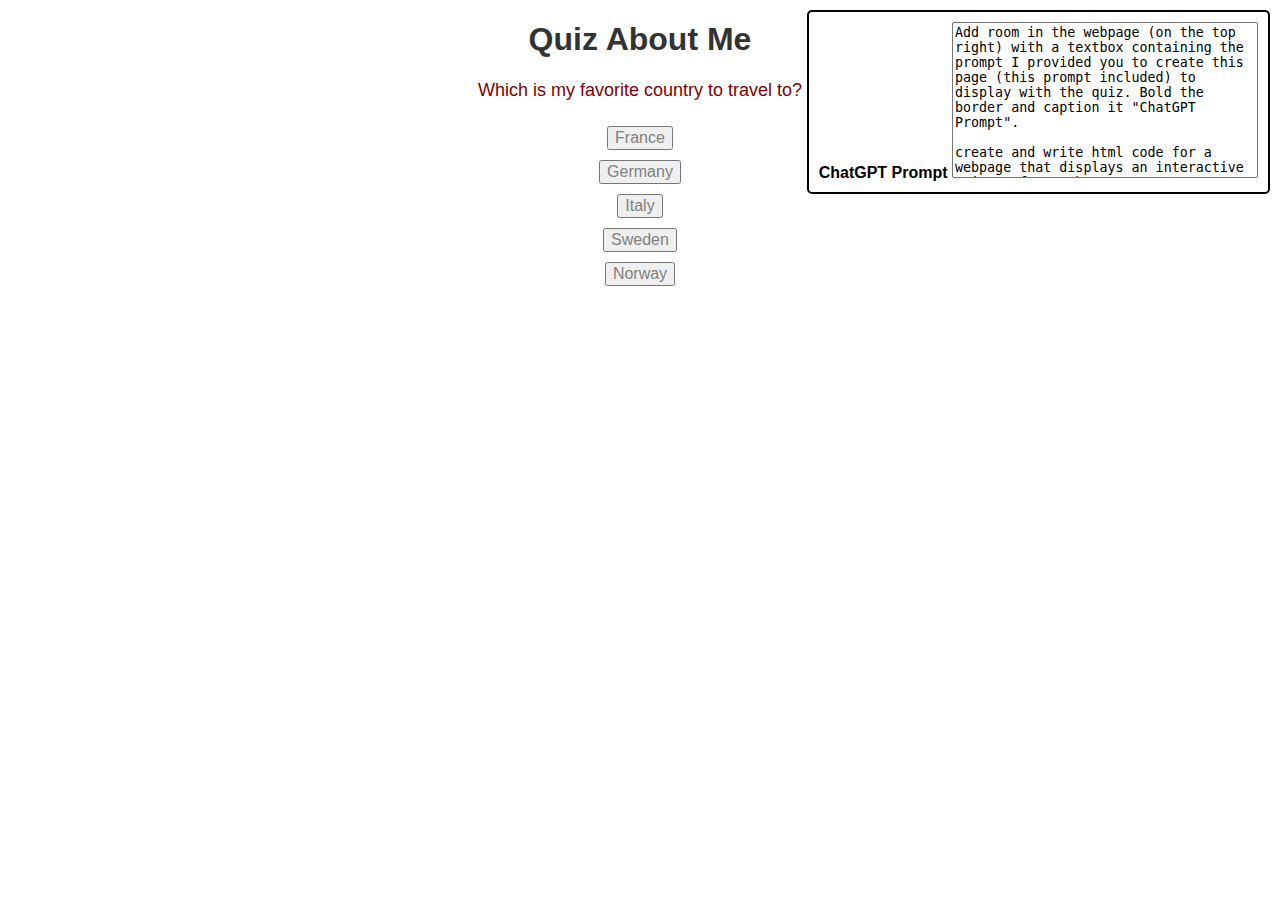
<file: ai.html>
<!DOCTYPE html>
<html>
<head>
    <title>Quiz About Me</title>
    <style>
        body {
            font-family: Arial, sans-serif;
            text-align: center;
        }
        .quiz-container {
            max-width: 600px;
            margin: 0 auto;
        }
        h1 {
            color: #333;
        }
        .question {
            font-size: 18px;
            margin-bottom: 20px;
            color: maroon; /* Question text color */
        }
        .options {
            display: flex;
            flex-direction: column;
            align-items: center;
        }
        .option {
            font-size: 16px;
            margin: 5px;
            color: grey; /* Answer choices text color */
            cursor: pointer;
        }
        .option:hover {
            background-color: #ddd; /* Highlight on hover */
        }
        .selected {
            color: black; /* Selected answer text color */
            font-weight: bold; /* Make selected answer bold */
        }
        .correct {
            color: green; /* Correct answer text color */
            font-weight: bold; /* Make correct answer bold */
        }
        .result {
            font-weight: bold;
            font-size: 20px;
            margin-top: 20px;
        }
        /* Room styling */
        .room {
            position: absolute;
            top: 10px;
            right: 10px;
            border: 2px solid black;
            border-radius: 5px;
            padding: 10px;
        }
        .room label {
            font-weight: bold;
        }
        .room textarea {
            width: 300px;
            height: 150px;
            resize: none;
        }
    </style>
</head>
<body>
    <!-- Room with ChatGPT Prompt -->
    <div class="room">
        <label>ChatGPT Prompt</label>
        <textarea readonly>
Add room in the webpage (on the top right) with a textbox containing the prompt I provided you to create this page (this prompt included) to display with the quiz. Bold the border and caption it "ChatGPT Prompt".

create and write html code for a webpage that displays an interactive quiz on facts about me
            
edit the code above to ask 10 questions:
 
Customize question one to ask "Which is my favorite country to travel to, with the answer choices: Germany, France, Italy, Sweden, Norway and have the correct answer be Germany
            
implement the corrected question 1 into the original code
            
Have question 2 ask where I was born and have the answer choices be Houston, Tx Allentown, PA Baltimore, MD and The Woodlands, TX. Have the correct answer be Allentown but say that I have lived in all these places 
            
Add update question one and two to the original html code for 10 questions
            
Question 3 should ask what my favorite color is: Turquoise, Orange, Gold, or Rainbow. The correct answer is Turquoise. Question 4 should ask what sport I played growing up: golf, volleyball, gymnastics, tennis. The correct answer is tennis. Question 5 should ask what my favorite Aggie tradition is: Muster, Midnight Yell, Ring Day, Football Games. The correct answer is Muster. Question 6 should ask what my dream car is: Porsche 911, McLaren, Tesla, Aston Martin. Correct answer is Porsche 911. Question 7 should ask where I want to live when I'm older: Munich, Paris, Tuscany, and New York City. Correct Answer is Munich. Question 8 should ask what my favorite TV Show is: Grey's Anatomy, The Vampire Diaries, Peaky Blinders, Criminal Minds. Correct answer is The Vampire Diaries. Question 9 should ask how many Languages I can speak: 1, 2, 3, 4. Correct answer is 2 (English & Hindi) but hoping to learn Spanish, French, Telugu, and German. Finally, question 10 should ask what my middle name is: Kiara, Evelyn, Priya, or I don't have one. Correct answer is I dont have one.
            
display selected answers and correct answers for each question after quiz is complete
            
Add that the webpage was created by ChatGPT.
            
have the question text be maroon, the answer choices in grey, and the selected answer in black
            
display selected answers and correct answers for each question after quiz is complete
        </textarea>
    </div>

    <div class="quiz-container">
        <h1>Quiz About Me</h1>
        <div class="question" id="question"></div>
        <div class="options" id="options"></div>
        <div class="result" id="result"></div>
    </div>

    <script>
        const questions = [
            {
                question: "Which is my favorite country to travel to?",
                options: ["France", "Germany", "Italy", "Sweden", "Norway"],
                answer: "Germany"
            },
            {
                question: "Where was I born?",
                options: ["Houston, TX", "Allentown, PA", "Baltimore, MD", "The Woodlands, TX"],
                answer: "Allentown, PA (I have lived in all these places)"
            },
            {
                question: "What's my favorite color?",
                options: ["Turquoise", "Orange", "Gold", "Rainbow"],
                answer: "Turquoise"
            },
            {
                question: "What sport did I play growing up?",
                options: ["Golf", "Volleyball", "Gymnastics", "Tennis"],
                answer: "Tennis"
            },
            {
                question: "What's my favorite Aggie tradition?",
                options: ["Midnight Yell", "Muster", "Ring Day", "Football Games"],
                answer: "Muster"
            },
            {
                question: "What's my dream car?",
                options: ["McLaren", "Tesla", "Porsche 911", "Aston Martin"],
                answer: "Porsche 911"
            },
            {
                question: "Where do I want to live when I'm older?",
                options: ["Paris", "Tuscany", "Munich", "New York City"],
                answer: "Munich"
            },
            {
                question: "What's my favorite TV Show?",
                options: ["Grey's Anatomy", "The Vampire Diaries", "Peaky Blinders", "Criminal Minds"],
                answer: "The Vampire Diaries"
            },
            {
                question: "How many languages can I speak?",
                options: ["1", "2", "3", "4"],
                answer: "2 (English & Hindi)"
            },
            {
                question: "What's my middle name?",
                options: ["Kiara", "Evelyn", "Priya", "I don't have one"],
                answer: "I don't have one" 
            }
        ];

        let currentQuestion = 0;
        let score = 0;
        let selectedAnswers = []; // To store selected answers

        const questionElement = document.getElementById("question");
        const optionsElement = document.getElementById("options");
        const resultElement = document.getElementById("result");

        function displayQuestion() {
            if (currentQuestion < questions.length) {
                questionElement.textContent = questions[currentQuestion].question;
                optionsElement.innerHTML = "";

                questions[currentQuestion].options.forEach((option) => {
                    const optionButton = document.createElement("button");
                    optionButton.textContent = option;
                    optionButton.classList.add("option");
                    optionButton.addEventListener("click", () => checkAnswer(option));
                    optionsElement.appendChild(optionButton);
                });
            } else {
                showResult();
            }
        }

        function checkAnswer(selectedOption) {
            selectedAnswers[currentQuestion] = selectedOption;
            if (selectedOption === questions[currentQuestion].answer) {
                score++;
            }
            currentQuestion++;
            displayQuestion();
        }

        function showResult() {
            questionElement.textContent = "";
            optionsElement.innerHTML = "";
            resultElement.innerHTML = `<p>Your Results:</p>`;
            for (let i = 0; i < questions.length; i++) {
                const selected = selectedAnswers[i] || "No answer selected";
                const correct = questions[i].answer;
                const result = selected === correct ? 'correct' : 'incorrect';
                resultElement.innerHTML += `<p>Question ${i + 1}: Your answer: <span class="${result === 'correct' ? 'correct' : 'incorrect'}">${selected}</span> <br> (Correct answer: <span class="correct">${correct}</span>)</p>`;
            }
            resultElement.innerHTML += `<p>Total Score: ${score} out of ${questions.length}</p>`;
        }

        displayQuestion();
    </script>
</body>
</html>
</file>
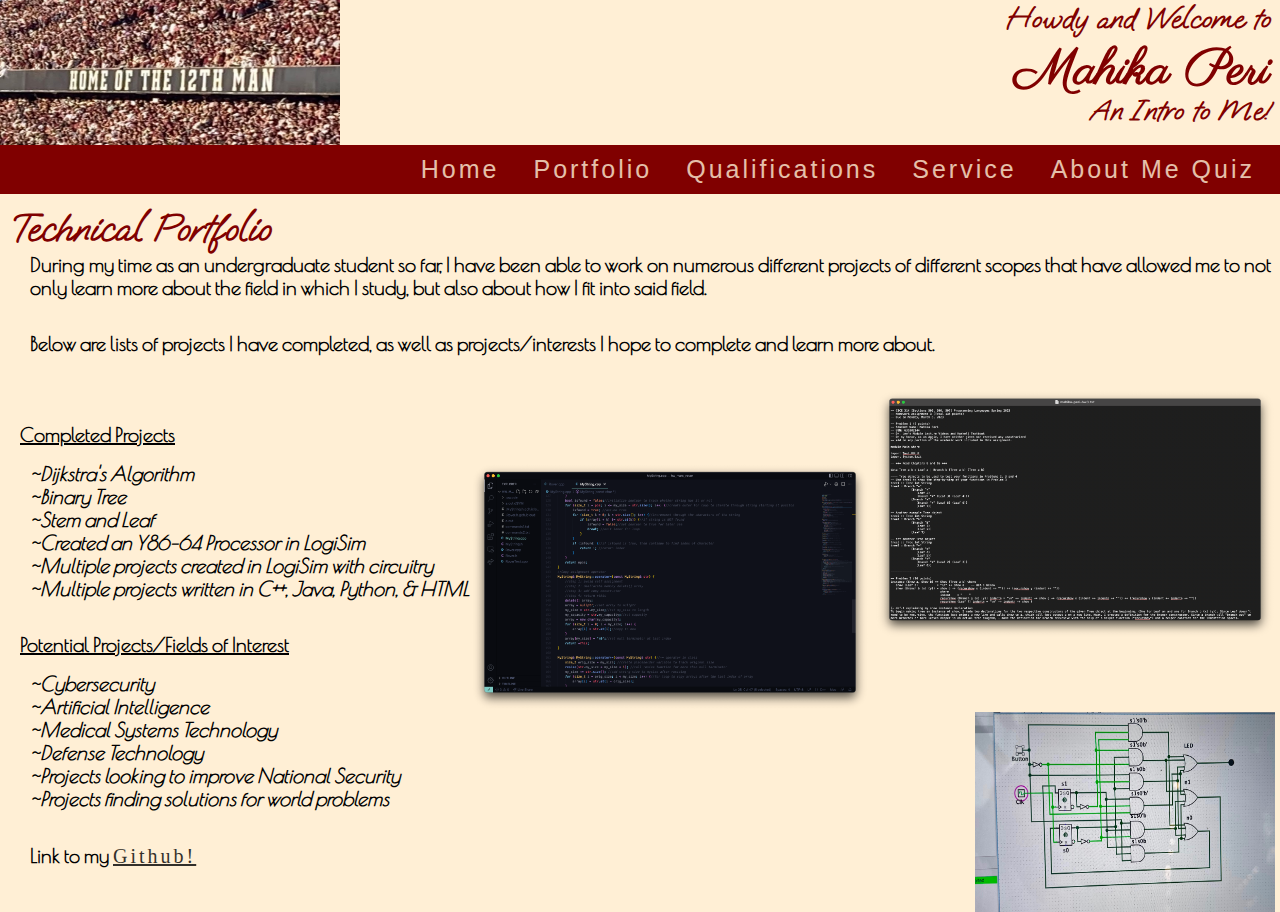
<file: portfolio.html>
<!DOCTYPE html>
<html>
    <head>
        <title>Mahika Peri</title>
        <!-- Reference to CSS sheet -->
        <link rel="stylesheet" type="text/css" href="style.css"></link>
        <!-- Imported Google Font: Sofia -->
        <link href='https://fonts.googleapis.com/css?family=Oooh Baby' rel='stylesheet'>
        <!-- Imported Google Font: Jacques Francois Shadow -->
        <link href='https://fonts.googleapis.com/css?family=Parisienne' rel='stylesheet'>
        <!-- Imported Google Font: Poiret One -->
        <link href='https://fonts.googleapis.com/css?family=Poiret One' rel='stylesheet'>
    </head>
    
    
    <body>
        <!-- Style h3 text -->
        <h1> Howdy and Welcome to</h1>
        <!-- Style h1 text -->
        <h3>Mahika Peri</h3>
        <!-- Style h3 text -->
        <h1> An Intro to Me!</h1>
        <!-- Internal Links to other pages -->
        <nav>
            <ul>
                <a href="index.html">Home</a>
                <a href="portfolio.html">Portfolio</a>
                <a href="qualifications.html">Qualifications</a>
                <a href="service.html">Service</a>
                <a href="ai.html">About Me Quiz</a>
            </ul>
        </nav>

        <h4>Technical Portfolio</h4>
        <h5>During my time as an undergraduate student so far, I have been able to work on
            numerous different projects of different scopes that have allowed me to not only learn more
            about the field in which I study, but also about how I fit into said field. 
        </h5>
        <h5>
             
        </h5>
        <h5>Below are lists of projects I have completed, as well as projects/interests 
            I hope to complete and learn more about.

        </h5>
        <p><img src="haskell.png" alt="Example of Haskell Project Code" style="margin-right:5px;margin-top:0px;float:right;width:400px;height:250px;">

        <br>

        <h6>
            Completed Projects  
        </h6>
        <p><img src="code.png" alt="Example of C++ Project Code" style="margin-right:5px;margin-top:0px;float:right;width:400px;height:250px;">
        
        <h5>
            <i>
            ~Dijkstra's Algorithm<br>
            ~Binary Tree<br>
            ~Stem and Leaf<br>
            ~Created an Y86-64 Processor in LogiSim<br>
            ~Multiple projects created in LogiSim with circuitry<br>
            ~Multiple projects written in C++, Java, Python, & HTML
            </i>
        </h5>

        <h6>
            Potential Projects/Fields of Interest
        </h6>
        <p><img src="circuit.jpg" alt="Example of LogiSim circuitry" style="margin-top:500px;margin-left:500px;margin-right:5px;margin-top:0px;float:right;width:300px;height:200px;">

        <h5>
            <i>
            ~Cybersecurity<br>
            ~Artificial Intelligence<br>
            

            ~Medical Systems Technology<br>
            ~Defense Technology<br>
            ~Projects looking to improve National Security<br>
            ~Projects finding solutions for world problems 
            </i>
        </h5>

        <h5>Link to my
        <a href="https://github.com/login" 
                style="padding-left:0px;padding-right:0px;padding-top:0px;padding-bottom:0px;
                background-color:papayawhip;color:black;font-size:20px;
                text-decoration: underline;font-weight:lighter;font-family:'Times New Roman', Times, serif;">Github!</a>
        </h5>   

    </body>
</html>
</file>
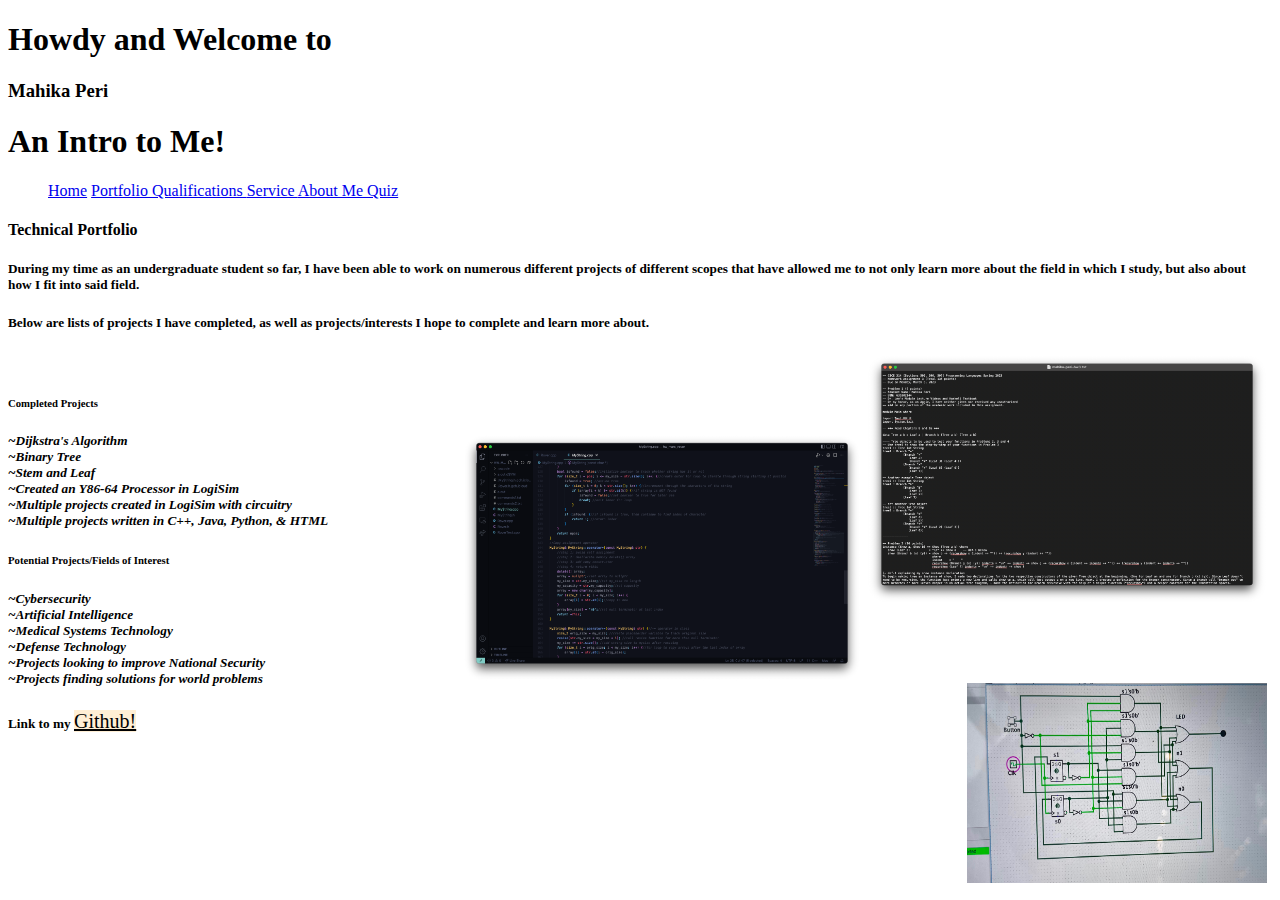
<file: portfoliohtml.html>
<!DOCTYPE html>
<html>
    <head>
        <title>Mahika Peri</title>
        <!-- Reference to CSS sheet REMOVED for HTML ONLY -->
        <!--<link rel="stylesheet" type="text/css" href="style.css"></link>-->
        <!-- Imported Google Font: Sofia -->
        <link href='https://fonts.googleapis.com/css?family=Oooh Baby' rel='stylesheet'>
        <!-- Imported Google Font: Jacques Francois Shadow -->
        <link href='https://fonts.googleapis.com/css?family=Parisienne' rel='stylesheet'>
        <!-- Imported Google Font: Poiret One -->
        <link href='https://fonts.googleapis.com/css?family=Poiret One' rel='stylesheet'>
    </head>
    
    
    <body>
        <!-- Style h3 text -->
        <h1> Howdy and Welcome to</h1>
        <!-- Style h1 text -->
        <h3>Mahika Peri</h3>
        <!-- Style h3 text -->
        <h1> An Intro to Me!</h1>
        <!-- Internal Links to other pages -->
        <nav>
            <ul>
                <a href="htmlonly.html">Home</a>
                <a href="portfoliohtml.html"> Portfolio </a>
                <a href="qualificationshtml.html"> Qualifications </a>
                <a href="servicehtml.html"> Service </a>
                <a href="ai.html"> About Me Quiz </a>
            </ul>
        </nav>

        <h4>Technical Portfolio</h4>
        <h5>During my time as an undergraduate student so far, I have been able to work on
            numerous different projects of different scopes that have allowed me to not only learn more
            about the field in which I study, but also about how I fit into said field. 
        </h5>
        <h5>
             
        </h5>
        <h5>Below are lists of projects I have completed, as well as projects/interests 
            I hope to complete and learn more about.

        </h5>
        <p><img src="haskell.png" alt="Example of Haskell Project Code" style="margin-right:5px;margin-top:0px;float:right;width:400px;height:250px;">

        <br>

        <h6>
            Completed Projects  
        </h6>
        <p><img src="code.png" alt="Example of C++ Project Code" style="margin-right:5px;margin-top:0px;float:right;width:400px;height:250px;">
        
        <h5>
            <i>
            ~Dijkstra's Algorithm<br>
            ~Binary Tree<br>
            ~Stem and Leaf<br>
            ~Created an Y86-64 Processor in LogiSim<br>
            ~Multiple projects created in LogiSim with circuitry<br>
            ~Multiple projects written in C++, Java, Python, & HTML
            </i>
        </h5>

        <h6>
            Potential Projects/Fields of Interest
        </h6>
        <p><img src="circuit.jpg" alt="Example of LogiSim circuitry" style="margin-top:500px;margin-left:500px;margin-right:5px;margin-top:0px;float:right;width:300px;height:200px;">

        <h5>
            <i>
            ~Cybersecurity<br>
            ~Artificial Intelligence<br>
            

            ~Medical Systems Technology<br>
            ~Defense Technology<br>
            ~Projects looking to improve National Security<br>
            ~Projects finding solutions for world problems 
            </i>
        </h5>

        <h5>Link to my
        <a href="https://github.com/login" 
                style="padding-left:0px;padding-right:0px;padding-top:0px;padding-bottom:0px;
                background-color:papayawhip;color:black;font-size:20px;
                text-decoration: underline;font-weight:lighter;font-family:'Times New Roman', Times, serif;">Github!</a>
        </h5>   

    </body>
</html>
</file>
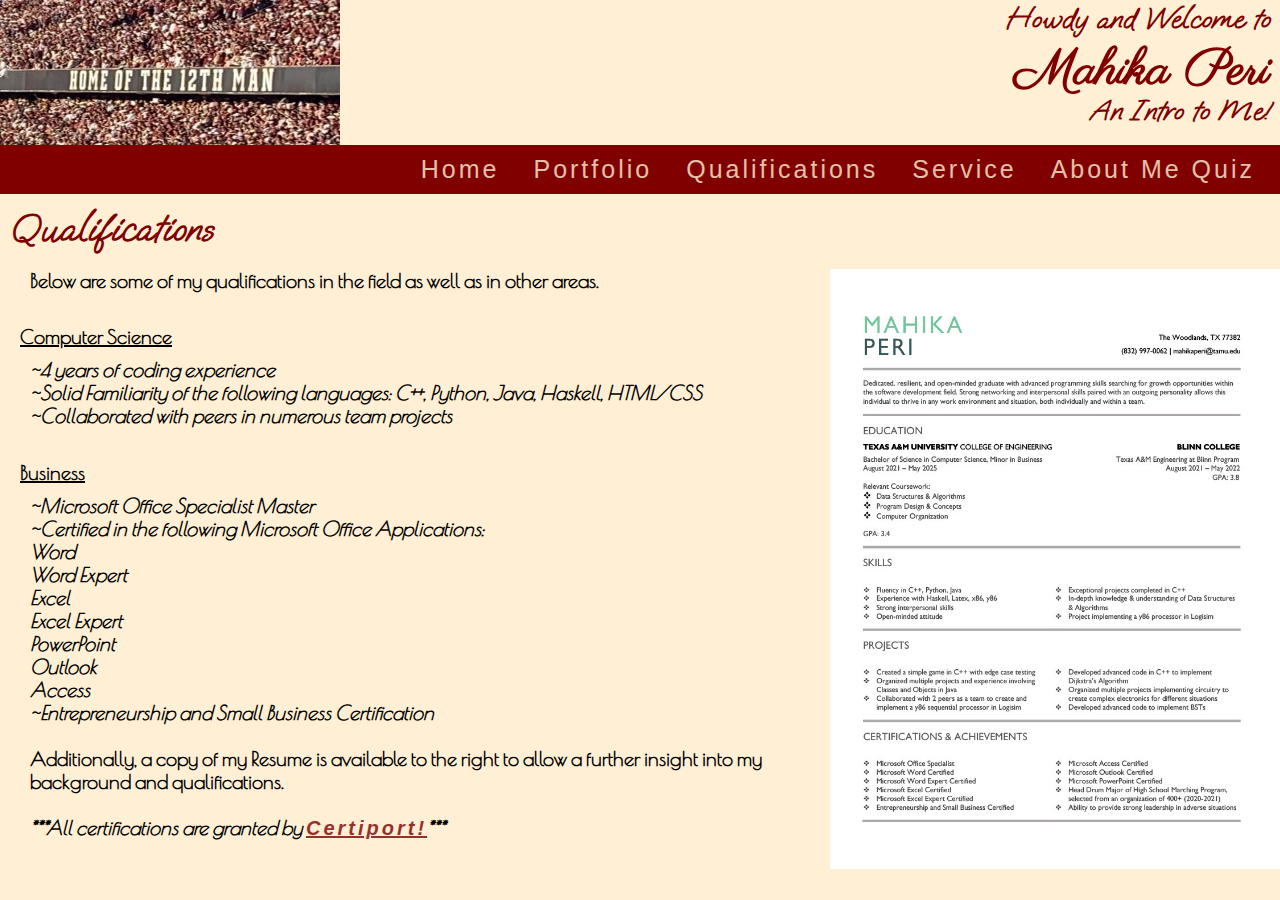
<file: qualifications.html>
<!DOCTYPE html>
<html>
    <head>
        <title>Mahika Peri</title>
        <!-- Reference to CSS sheet -->
        <link rel="stylesheet" type="text/css" href="style.css"></link>
        <!-- Imported Google Font: Sofia -->
        <link href='https://fonts.googleapis.com/css?family=Oooh Baby' rel='stylesheet'>
        <!-- Imported Google Font: Jacques Francois Shadow -->
        <link href='https://fonts.googleapis.com/css?family=Parisienne' rel='stylesheet'>
        <!-- Imported Google Font: Poiret One -->
        <link href='https://fonts.googleapis.com/css?family=Poiret One' rel='stylesheet'>

    </head>
    
    
    <body>
        <!-- Style h3 text -->
        <h1> Howdy and Welcome to</h1>
        <!-- Style h1 text -->
        <h3>Mahika Peri</h3>
        <!-- Style h3 text -->
        <h1> An Intro to Me!</h1>
        <!-- Internal Links to other pages -->
        <nav>
            <ul>
                <a href="index.html">Home</a>
                <a href="portfolio.html">Portfolio</a>
                <a href="qualifications.html">Qualifications</a>
                <a href="service.html">Service</a>
                <a href="ai.html">About Me Quiz</a>
            </ul>
        </nav>

        <h4>Qualifications</h4>
        
        <p><img src="Resume.jpg" alt="Resume" style="margin-left:5px;margin-top:0px;float:right;width:450px;height:600px;">

        <h5>Below are some of my qualifications in the field as well as in other areas.
        </h5>

        <h6>
            Computer Science
        </h6>
        <h5>
            <i>
            ~4 years of coding experience
            <br>~Solid Familiarity of the following languages:
            C++, Python, Java, Haskell, HTML/CSS
            <br>~Collaborated with peers in numerous team projects
            </i>
        </h5>
        <h6>
            Business
        </h6>
        <h5>
            <i>
            ~Microsoft Office Specialist Master 
            <br>~Certified in the following Microsoft Office Applications:
            <br>Word<br>Word Expert<br>Excel<br>Excel Expert<br>PowerPoint<br>Outlook<br>Access<br>
            ~Entrepreneurship and Small Business Certification
            </i>
            <br>
            <br>
            Additionally, a copy of my Resume is available to the right to allow a further insight into my
            background and qualifications.
            <br><br>
            <i>
                ***All certifications are granted by
                <a href="https://certiport.pearsonvue.com/" 
                style="padding-left:0px;padding-right:0px;padding-top:0px;padding-bottom:0px;
                background-color:papayawhip;color:maroon;font-size:20px;
                text-decoration: underline;">Certiport!</a>***
            </i>
        </h5>

   
    </body>
</html>
</file>
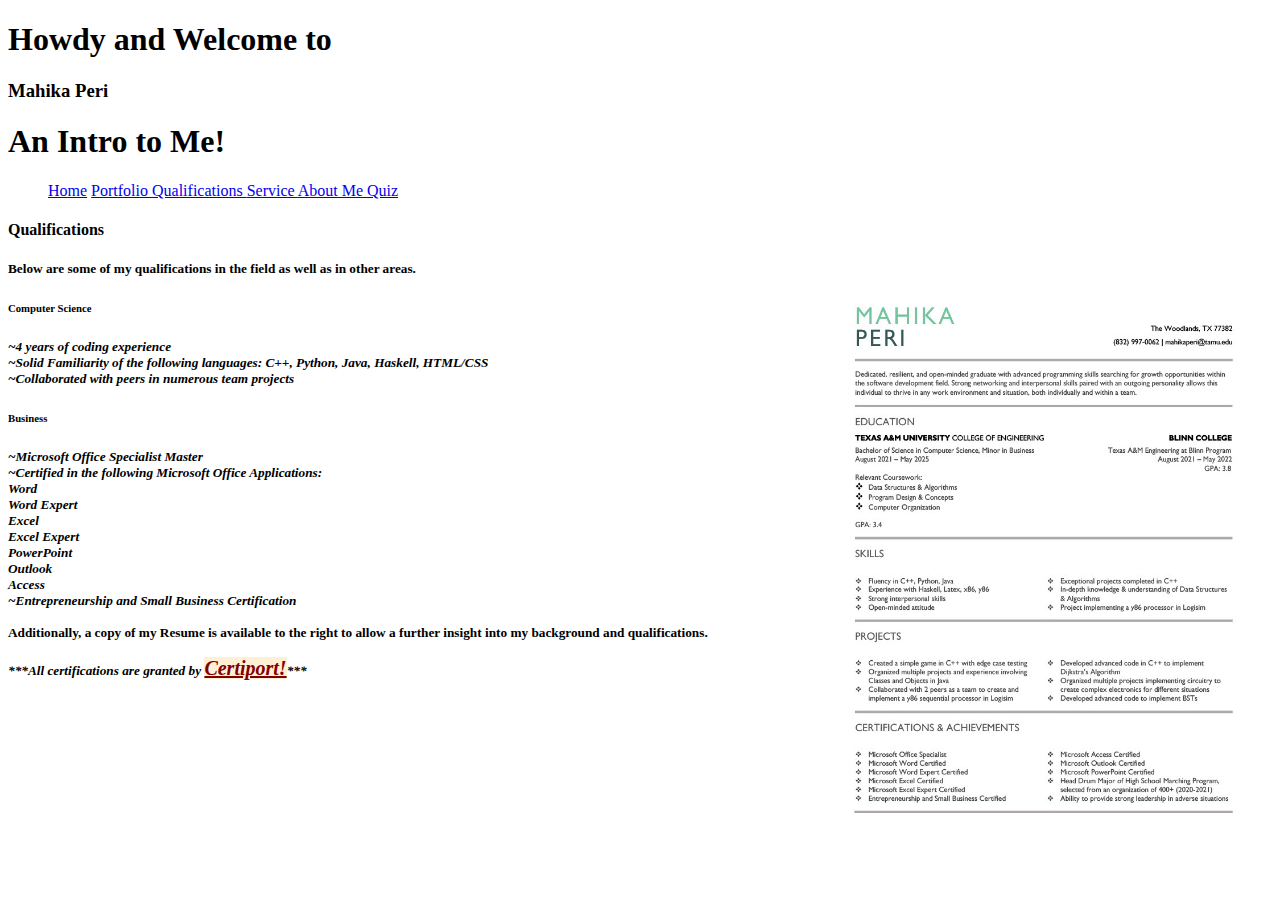
<file: qualificationshtml.html>
<!DOCTYPE html>
<html>
    <head>
        <title>Mahika Peri</title>
        <!-- Reference to CSS sheet REMOVED for HTML ONLY -->
        <!--<link rel="stylesheet" type="text/css" href="style.css"></link>-->
        <!-- Imported Google Font: Sofia -->
        <link href='https://fonts.googleapis.com/css?family=Oooh Baby' rel='stylesheet'>
        <!-- Imported Google Font: Jacques Francois Shadow -->
        <link href='https://fonts.googleapis.com/css?family=Parisienne' rel='stylesheet'>
        <!-- Imported Google Font: Poiret One -->
        <link href='https://fonts.googleapis.com/css?family=Poiret One' rel='stylesheet'>

    </head>
    
    
    <body>
        <!-- Style h3 text -->
        <h1> Howdy and Welcome to</h1>
        <!-- Style h1 text -->
        <h3>Mahika Peri</h3>
        <!-- Style h3 text -->
        <h1> An Intro to Me!</h1>
        <!-- Internal Links to other pages -->
        <nav>
            <ul>
                <a href="htmlonly.html">Home</a>
                <a href="portfoliohtml.html"> Portfolio </a>
                <a href="qualificationshtml.html"> Qualifications </a>
                <a href="servicehtml.html"> Service </a>
                <a href="ai.html"> About Me Quiz </a>
            </ul>
        </nav>

        <h4>Qualifications</h4>
        
        <p><img src="Resume.jpg" alt="Resume" style="margin-left:5px;margin-top:0px;float:right;width:450px;height:600px;">

        <h5>Below are some of my qualifications in the field as well as in other areas.
        </h5>

        <h6>
            Computer Science
        </h6>
        <h5>
            <i>
            ~4 years of coding experience
            <br>~Solid Familiarity of the following languages:
            C++, Python, Java, Haskell, HTML/CSS
            <br>~Collaborated with peers in numerous team projects
            </i>
        </h5>
        <h6>
            Business
        </h6>
        <h5>
            <i>
            ~Microsoft Office Specialist Master 
            <br>~Certified in the following Microsoft Office Applications:
            <br>Word<br>Word Expert<br>Excel<br>Excel Expert<br>PowerPoint<br>Outlook<br>Access<br>
            ~Entrepreneurship and Small Business Certification
            </i>
            <br>
            <br>
            Additionally, a copy of my Resume is available to the right to allow a further insight into my
            background and qualifications.
            <br><br>
            <i>
                ***All certifications are granted by
                <a href="https://certiport.pearsonvue.com/" 
                style="padding-left:0px;padding-right:0px;padding-top:0px;padding-bottom:0px;
                background-color:papayawhip;color:maroon;font-size:20px;
                text-decoration: underline;">Certiport!</a>***
            </i>
        </h5>

   
    </body>
</html>
</file>
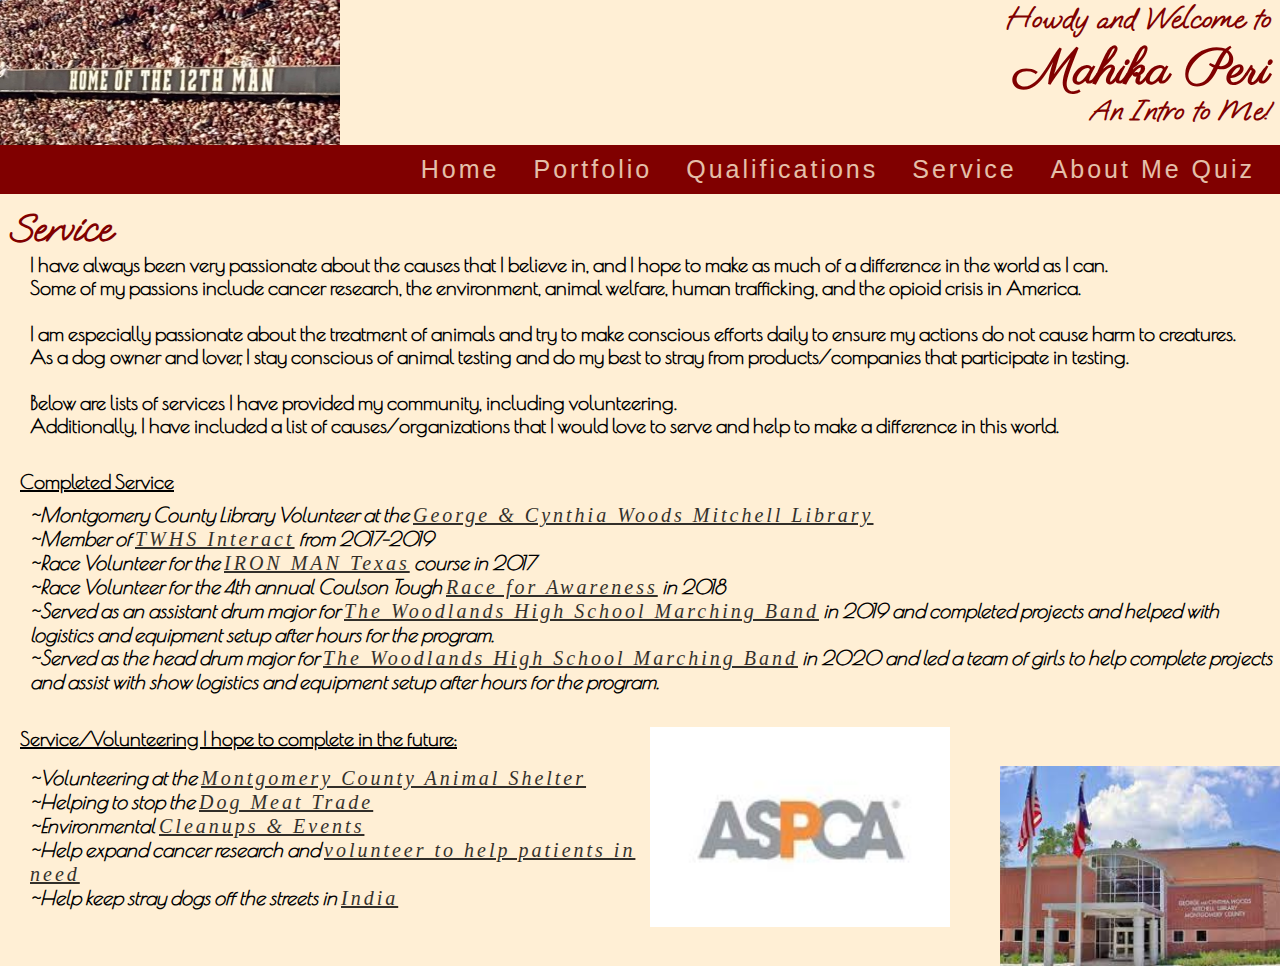
<file: service.html>
<!DOCTYPE html>
<html>
    <head>
        <title>Mahika Peri</title>
        <!-- Reference to CSS sheet -->
        <link rel="stylesheet" type="text/css" href="style.css"></link>
        <!-- Imported Google Font: Sofia -->
        <link href='https://fonts.googleapis.com/css?family=Oooh Baby' rel='stylesheet'>
        <!-- Imported Google Font: Jacques Francois Shadow -->
        <link href='https://fonts.googleapis.com/css?family=Parisienne' rel='stylesheet'>
        <!-- Imported Google Font: Poiret One -->
        <link href='https://fonts.googleapis.com/css?family=Poiret One' rel='stylesheet'>

    </head>
    
    
    <body>
        <!-- Style h3 text -->
        <h1> Howdy and Welcome to</h1>
        <!-- Style h1 text -->
        <h3>Mahika Peri</h3>
        <!-- Style h3 text -->
        <h1> An Intro to Me!</h1>
        <!-- Internal Links to other pages -->
        <nav>
            <ul>
                <a href="index.html">Home</a>
                <a href="portfolio.html">Portfolio</a>
                <a href="qualifications.html">Qualifications</a>
                <a href="service.html">Service</a>
                <a href="ai.html">About Me Quiz</a>
            </ul>
        </nav>

        <h4>Service</h4>
        
        <h5>I have always been very passionate about the causes that I believe in, and I hope to make as much of a difference in the world as I can.
            <br>Some of my passions include cancer research, the environment, animal welfare, human trafficking, and the opioid crisis in America.
            <br>
            <br>
            I am especially passionate about the treatment of animals and try to make conscious efforts daily to ensure my actions do not cause harm to creatures.
            <br>As a dog owner and lover,
            I stay conscious of animal testing and do my best to stray from products/companies that participate in testing.
            <br>
            <br>
            Below are lists of services I have provided my community, including volunteering. <br>Additionally, I have included a list of causes/organizations that
            I would love to serve and help to make a difference in this world. 
            <br>
        </h5>
        
        <h6>
            Completed Service
        </h6>
        <h5>
            <i>
            ~Montgomery County Library Volunteer at the     
                <a href="https://countylibrary.org/mitchell" 
                style="padding-left:0px;padding-right:0px;padding-top:0px;padding-bottom:0px;
                background-color:papayawhip;color:black;font-size:20px;
                text-decoration: underline;font-weight:lighter;font-family:'Times New Roman', Times, serif;">George & Cynthia Woods Mitchell Library</a>
            <br>
            ~Member of 
                <a href="https://twhsinteract.squarespace.com/" 
                style="padding-left:0px;padding-right:0px;padding-top:0px;padding-bottom:0px;
                background-color:papayawhip;color:black;font-size:20px;
                text-decoration: underline;font-weight:lighter;font-family:'Times New Roman', Times, serif;">TWHS Interact</a>
            from 2017-2019 <br>
            ~Race Volunteer for the 
                <a href="https://www.ironman.com/im-texas-course" 
                style="padding-left:0px;padding-right:0px;padding-top:0px;padding-bottom:0px;
                background-color:papayawhip;color:black;font-size:20px;
                text-decoration: underline;font-weight:lighter;font-family:'Times New Roman', Times, serif;">IRON MAN Texas</a>
            course in 2017<br>
            ~Race Volunteer for the 4th annual Coulson Tough
                <a href="https://www.ironman.com/im-texas-course" 
                style="padding-left:0px;padding-right:0px;padding-top:0px;padding-bottom:0px;
                background-color:papayawhip;color:black;font-size:20px;
                text-decoration: underline;font-weight:lighter;font-family:'Times New Roman', Times, serif;">Race for Awareness</a>
            in 2018 <br>
            
            ~Served as an assistant drum major for 
                <a href="https://twhsband.org" 
                style="padding-left:0px;padding-right:0px;padding-top:0px;padding-bottom:0px;
                background-color:papayawhip;color:black;font-size:20px;
                text-decoration: underline;font-weight:lighter;font-family:'Times New Roman', Times, serif;">The Woodlands High School Marching Band</a>
            in 2019 and completed projects and helped with logistics and equipment setup after hours for the program.<br>
            
            ~Served as the head drum major for 
                <a href="https://twhsband.org" 
                style="padding-left:0px;padding-right:0px;padding-top:0px;padding-bottom:0px;
                background-color:papayawhip;color:black;font-size:20px;
                text-decoration: underline;font-weight:lighter;font-family:'Times New Roman', Times, serif;">The Woodlands High School Marching Band</a>
            in 2020 and led a team of girls to help complete projects and assist with show logistics and equipment setup after hours for the program.<br>
            </i>
        </h5>
        <p><img src="aspca.jpeg" alt="ASPCA Logo" style="padding-left:0px;margin-left:0px;margin-top:1px;margin-right:330px;margin-top:0px;float:right;width:300px;height:200px;">
              
        <h6>
            Service/Volunteering I hope to complete in the future:
        </h6>
        <p><img src="library.jpeg" alt="Montgomery County Library Mitchell Branch" style="margin-top:500px;margin-left:300px;margin-right:-650px;margin-top:0px;float:right;width:300px;height:200px;">
    
        <h5>
            <i>
            ~Volunteering at the
                <a href="https://www.mcaspets.org/" 
                style="padding-left:0px;padding-right:0px;padding-top:0px;padding-bottom:0px;
                background-color:papayawhip;color:black;font-size:20px;
                text-decoration: underline;font-weight:lighter;font-family:'Times New Roman', Times, serif;">Montgomery County Animal Shelter</a>
            <br>
            ~Helping to stop the
                <a href="https://www.spcai.org/take-action/dog-meat-trade/help-stop-the-dog-meat-trade" 
                style="padding-left:0px;padding-right:0px;padding-top:0px;padding-bottom:0px;
                background-color:papayawhip;color:black;font-size:20px;
                text-decoration: underline;font-weight:lighter;font-family:'Times New Roman', Times, serif;">Dog Meat Trade</a>
            <br>
            ~Environmental
                <a href="https://www.thewoodlandstownship-tx.gov/1147/Environmental-Events" 
                style="padding-left:0px;padding-right:0px;padding-top:0px;padding-bottom:0px;
                background-color:papayawhip;color:black;font-size:20px;
                text-decoration: underline;font-weight:lighter;font-family:'Times New Roman', Times, serif;">Cleanups & Events</a>
            <br>
            ~Help expand cancer research and
                <a href="https://www.cancer.org/involved/volunteer.html" 
                style="padding-left:0px;padding-right:0px;padding-top:0px;padding-bottom:0px;
                background-color:papayawhip;color:black;font-size:20px;
                text-decoration: underline;font-weight:lighter;font-family:'Times New Roman', Times, serif;">volunteer to help patients in need</a>
            <br>
            ~Help keep stray dogs off the streets in 
                <a href="https://strayanimalfoundationindia.org/volunteer/" 
                style="padding-left:0px;padding-right:0px;padding-top:0px;padding-bottom:0px;
                background-color:papayawhip;color:black;font-size:20px;
                text-decoration: underline;font-weight:lighter;font-family:'Times New Roman', Times, serif;">India</a>
            <br>
             
            </i>
        </h5>
        
    </body>
</html>
</file>
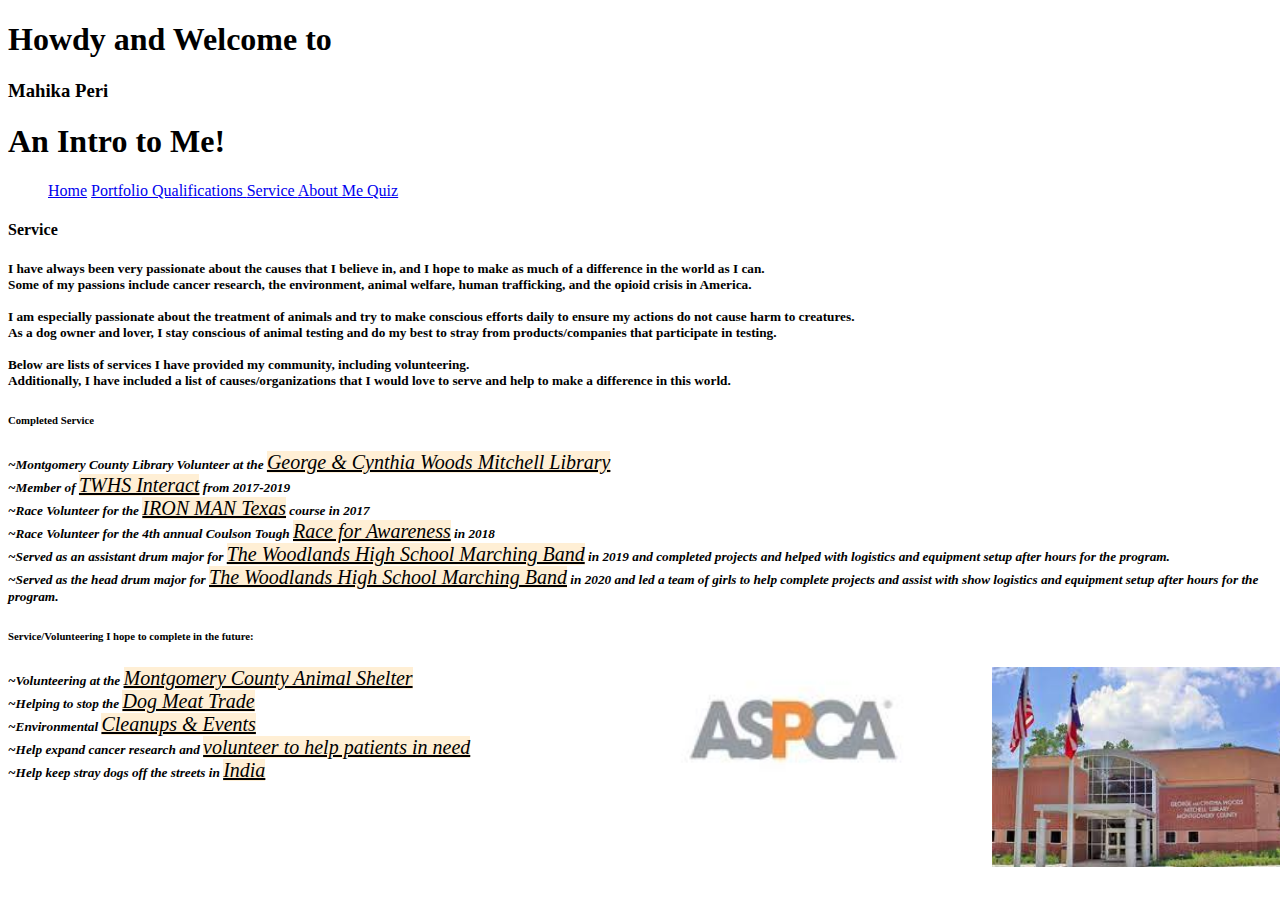
<file: servicehtml.html>
<!DOCTYPE html>
<html>
    <head>
        <title>Mahika Peri</title>
        <!-- Reference to CSS sheet REMOVED for HTML ONLY -->
        <!--<link rel="stylesheet" type="text/css" href="style.css"></link>-->
        <!-- Imported Google Font: Sofia -->
        <link href='https://fonts.googleapis.com/css?family=Oooh Baby' rel='stylesheet'>
        <!-- Imported Google Font: Jacques Francois Shadow -->
        <link href='https://fonts.googleapis.com/css?family=Parisienne' rel='stylesheet'>
        <!-- Imported Google Font: Poiret One -->
        <link href='https://fonts.googleapis.com/css?family=Poiret One' rel='stylesheet'>

    </head>
    
    
    <body>
        <!-- Style h3 text -->
        <h1> Howdy and Welcome to</h1>
        <!-- Style h1 text -->
        <h3>Mahika Peri</h3>
        <!-- Style h3 text -->
        <h1> An Intro to Me!</h1>
        <!-- Internal Links to other pages -->
        <nav>
            <ul>
                <a href="htmlonly.html">Home</a>
                <a href="portfoliohtml.html"> Portfolio </a>
                <a href="qualificationshtml.html"> Qualifications </a>
                <a href="servicehtml.html"> Service </a>
                <a href="ai.html"> About Me Quiz </a>
            </ul>
        </nav>

        <h4>Service</h4>
        
        <h5>I have always been very passionate about the causes that I believe in, and I hope to make as much of a difference in the world as I can.
            <br>Some of my passions include cancer research, the environment, animal welfare, human trafficking, and the opioid crisis in America.
            <br>
            <br>
            I am especially passionate about the treatment of animals and try to make conscious efforts daily to ensure my actions do not cause harm to creatures.
            <br>As a dog owner and lover,
            I stay conscious of animal testing and do my best to stray from products/companies that participate in testing.
            <br>
            <br>
            Below are lists of services I have provided my community, including volunteering. <br>Additionally, I have included a list of causes/organizations that
            I would love to serve and help to make a difference in this world. 
            <br>
        </h5>
        
        <h6>
            Completed Service
        </h6>
        <h5>
            <i>
            ~Montgomery County Library Volunteer at the     
                <a href="https://countylibrary.org/mitchell" 
                style="padding-left:0px;padding-right:0px;padding-top:0px;padding-bottom:0px;
                background-color:papayawhip;color:black;font-size:20px;
                text-decoration: underline;font-weight:lighter;font-family:'Times New Roman', Times, serif;">George & Cynthia Woods Mitchell Library</a>
            <br>
            ~Member of 
                <a href="https://twhsinteract.squarespace.com/" 
                style="padding-left:0px;padding-right:0px;padding-top:0px;padding-bottom:0px;
                background-color:papayawhip;color:black;font-size:20px;
                text-decoration: underline;font-weight:lighter;font-family:'Times New Roman', Times, serif;">TWHS Interact</a>
            from 2017-2019 <br>
            ~Race Volunteer for the 
                <a href="https://www.ironman.com/im-texas-course" 
                style="padding-left:0px;padding-right:0px;padding-top:0px;padding-bottom:0px;
                background-color:papayawhip;color:black;font-size:20px;
                text-decoration: underline;font-weight:lighter;font-family:'Times New Roman', Times, serif;">IRON MAN Texas</a>
            course in 2017<br>
            ~Race Volunteer for the 4th annual Coulson Tough
                <a href="https://www.ironman.com/im-texas-course" 
                style="padding-left:0px;padding-right:0px;padding-top:0px;padding-bottom:0px;
                background-color:papayawhip;color:black;font-size:20px;
                text-decoration: underline;font-weight:lighter;font-family:'Times New Roman', Times, serif;">Race for Awareness</a>
            in 2018 <br>
            
            ~Served as an assistant drum major for 
                <a href="https://twhsband.org" 
                style="padding-left:0px;padding-right:0px;padding-top:0px;padding-bottom:0px;
                background-color:papayawhip;color:black;font-size:20px;
                text-decoration: underline;font-weight:lighter;font-family:'Times New Roman', Times, serif;">The Woodlands High School Marching Band</a>
            in 2019 and completed projects and helped with logistics and equipment setup after hours for the program.<br>
            
            ~Served as the head drum major for 
                <a href="https://twhsband.org" 
                style="padding-left:0px;padding-right:0px;padding-top:0px;padding-bottom:0px;
                background-color:papayawhip;color:black;font-size:20px;
                text-decoration: underline;font-weight:lighter;font-family:'Times New Roman', Times, serif;">The Woodlands High School Marching Band</a>
            in 2020 and led a team of girls to help complete projects and assist with show logistics and equipment setup after hours for the program.<br>
            </i>
        </h5>
        <p><img src="aspca.jpeg" alt="ASPCA Logo" style="padding-left:0px;margin-left:0px;margin-top:1px;margin-right:330px;margin-top:0px;float:right;width:300px;height:200px;">
              
        <h6>
            Service/Volunteering I hope to complete in the future:
        </h6>
        <p><img src="library.jpeg" alt="Montgomery County Library Mitchell Branch" style="margin-top:500px;margin-left:300px;margin-right:-650px;margin-top:0px;float:right;width:300px;height:200px;">
    
        <h5>
            <i>
            ~Volunteering at the
                <a href="https://www.mcaspets.org/" 
                style="padding-left:0px;padding-right:0px;padding-top:0px;padding-bottom:0px;
                background-color:papayawhip;color:black;font-size:20px;
                text-decoration: underline;font-weight:lighter;font-family:'Times New Roman', Times, serif;">Montgomery County Animal Shelter</a>
            <br>
            ~Helping to stop the
                <a href="https://www.spcai.org/take-action/dog-meat-trade/help-stop-the-dog-meat-trade" 
                style="padding-left:0px;padding-right:0px;padding-top:0px;padding-bottom:0px;
                background-color:papayawhip;color:black;font-size:20px;
                text-decoration: underline;font-weight:lighter;font-family:'Times New Roman', Times, serif;">Dog Meat Trade</a>
            <br>
            ~Environmental
                <a href="https://www.thewoodlandstownship-tx.gov/1147/Environmental-Events" 
                style="padding-left:0px;padding-right:0px;padding-top:0px;padding-bottom:0px;
                background-color:papayawhip;color:black;font-size:20px;
                text-decoration: underline;font-weight:lighter;font-family:'Times New Roman', Times, serif;">Cleanups & Events</a>
            <br>
            ~Help expand cancer research and
                <a href="https://www.cancer.org/involved/volunteer.html" 
                style="padding-left:0px;padding-right:0px;padding-top:0px;padding-bottom:0px;
                background-color:papayawhip;color:black;font-size:20px;
                text-decoration: underline;font-weight:lighter;font-family:'Times New Roman', Times, serif;">volunteer to help patients in need</a>
            <br>
            ~Help keep stray dogs off the streets in 
                <a href="https://strayanimalfoundationindia.org/volunteer/" 
                style="padding-left:0px;padding-right:0px;padding-top:0px;padding-bottom:0px;
                background-color:papayawhip;color:black;font-size:20px;
                text-decoration: underline;font-weight:lighter;font-family:'Times New Roman', Times, serif;">India</a>
            <br>
             
            </i>
        </h5>
        
    </body>
</html>
</file>
<file: style.css>
body {
    background-color: papayawhip;
    margin: 0px;
    background-image: url('12man.jpg');
    background-size: 340px 180px;
    background-repeat: no-repeat;
}

h1 {/*intro*/
    text-shadow: 5px;
    text-align: right;
    font-size: 30px;
    font-family: "Oooh Baby", sans-serif;
    color: maroon;
    margin-top: 0px;
    margin-bottom: 0px;
    margin-right: 10px;
}

h3 {/*mahika*/
    text-align: right;
    font-size: 50px;
    font-family: "Parisienne", sans-serif;
    color: maroon;
    height: 0px;
    margin-bottom: 55px;
    margin-top: 0px;
    margin-right: 10px;
}

h4 {/*Tab Titles*/
    margin-top: 10px;
    margin-left: 10px;
    margin-bottom: 0px;
    text-align: left;
    font-size: 40px;
    font-family: "Oooh Baby", sans-serif;
    color: maroon;
    padding: 0px 0px;
}

h5 {/*Body text*/
    font-size: 20px;
    font-family: "Poiret One", sans-serif;
    font-weight: 30px;
    margin-left: 30px;
    margin-top: 0px;
}

h6 {/*Body text category*/
    font-size: 20px;
    font-family: "Poiret One", sans-serif;
    font-weight: 30px;
    margin-left: 20px;
    margin-top: 0px;
    margin-bottom: 10px;
    text-decoration: underline;
}

a {
    
    font-family: cursive, sans-serif;
    color: maroon;
    opacity: 0.8;
    font-size: 25px;
    text-decoration: none;
    letter-spacing: 3px;
    padding-top: 10px;
    padding-bottom: 10px;
    padding-left: 15px;
    padding-right: 15px;
    text-align: center;
    margin: 0px;
}

nav {
    background-color: maroon;
    margin-bottom: 0px;
    
}

nav ul {
    text-align: right;
    padding: 10px;
    margin-bottom: 0px;
    
}

a:link {
    color: papayawhip;
    background-color: maroon;
}

a:visited {
    color: papayawhip;
    text-decoration: none;
}

a:hover {
    color: maroon;
    background-color: papayawhip;
    text-decoration: none;
    text-transform:initial;
}

a:active {
    color: maroon;
    background-color: papayawhip;
    text-decoration: dotted;
}

button {
    margin-left: 30px;
}

h7 {
    font-size: 20px;
    font-family: "Poiret One", sans-serif;
    font-weight: 30px;
    margin-left: 40px;
    margin-right: 100px;
    margin-top: 0px;
    font-weight: bolder;

    
}

b {
    font-family: "Poiret One", sans-serif;
    color: maroon;
    opacity: 0.8;
    font-size: 20px;
    text-decoration: none;
    letter-spacing: 3px;
    padding-top: 0px;
    padding-bottom: 0px;
    padding-left: 0px;
    padding-right: 0px;
    text-align: center;
    margin: 0px;
}

b:link {
    color: papayawhip;
    background-color: maroon;
}

b:hover {
    color: maroon;
    background-color: papayawhip;
    text-decoration: underline;
    text-transform:initial;
}

a:active {
    color: maroon;
    background-color: papayawhip;
    text-decoration: dotted;
}
</file>
